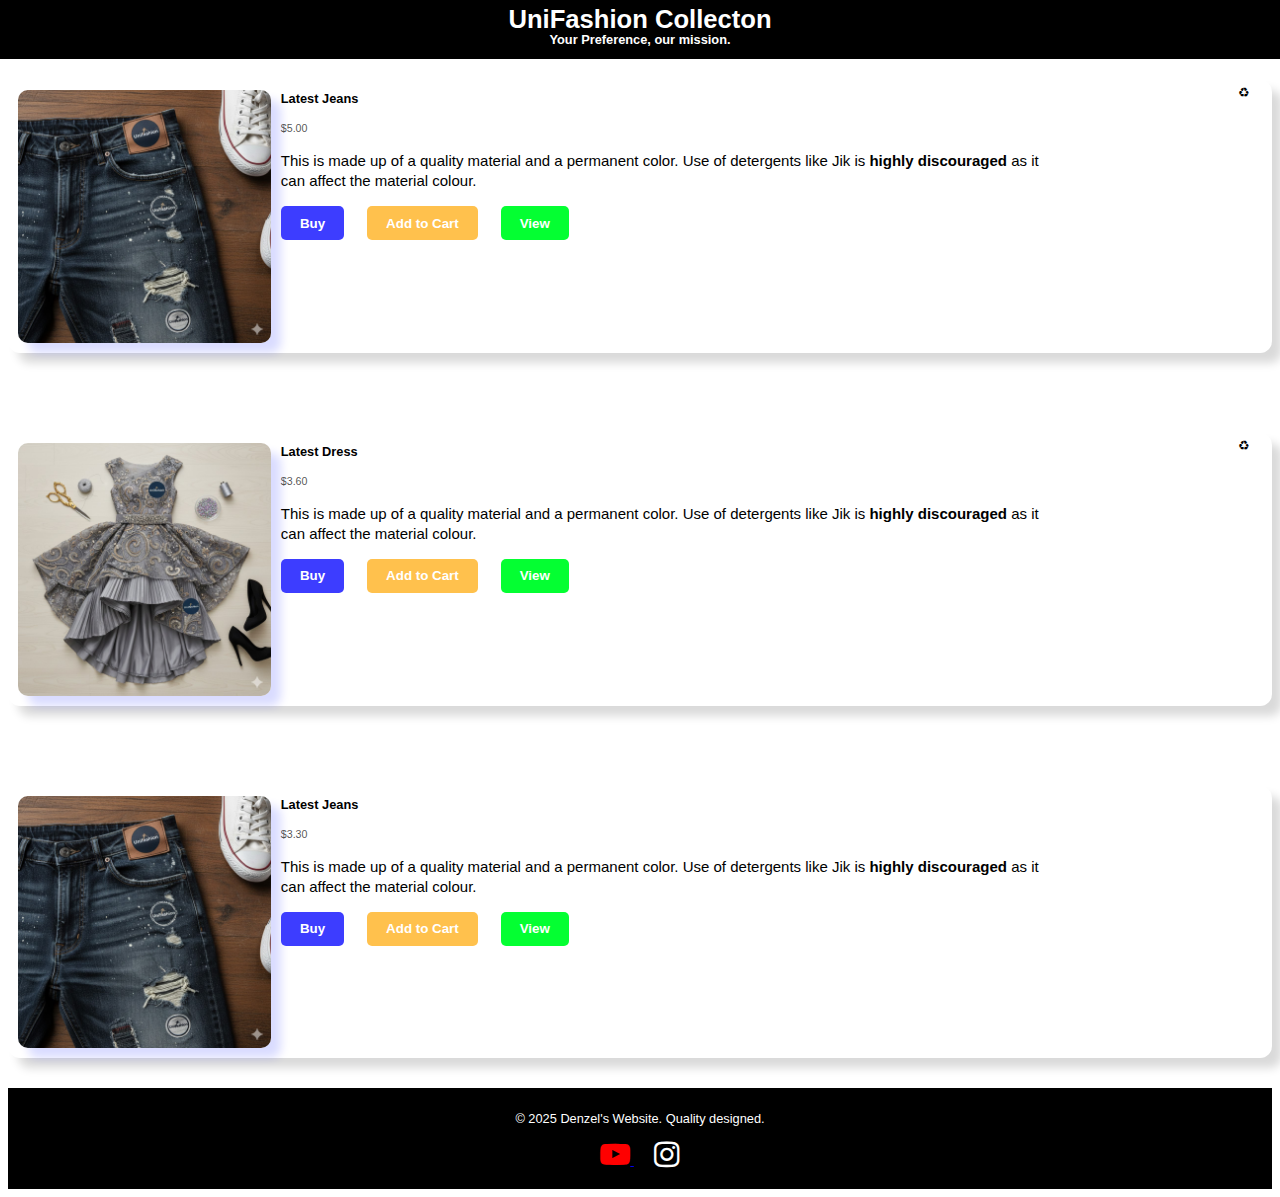
<file: index.html>
<!DOCTYPE html>
<html lang="en">
<head>
    <link rel="stylesheet" href="style.css">
    <link rel="stylesheet" href="https://cdnjs.cloudflare.com/ajax/libs/font-awesome/4.7.0/css/font-awesome.min.css">
    <meta charset="UTF-8">
    <meta name="viewport" content="width=device-width, initial-scale=1.0">
    <title>UniFashion Collecton</title>
</head>

<body>
    <nav>
        <h1>UniFashion Collecton</h1> 
        <h4>Your Preference, our mission.</h4>      
    </nav>

    <div class="content">
        <img src="images/jeans.jpg" alt="sample" class="thumbmail" id="viewjeans">
        <div class="text">
            <p class="outfit">Latest Jeans</p>
            <p class="price">$5.00</p>
            <div class="description">
                <p>This is made up of a quality material and a permanent color. Use of detergents like Jik is <strong>highly discouraged</strong> as it can affect the material colour.</p>
            </div>
            <div class="buttons">
                <button class="buy" type="button">Buy</button>
                <button class="addcart" type="button">Add to Cart</button>
                <button class="view" id="viewjeans" type="button">View</button>

            </div>
        </div>
        <p class="refubrish">&#x267B;</p>
        
    </div>

    <div class="content">
        <img src="images/dres.jpg" alt="sample" class="thumbmail">
        <div class="text">
            <p class="outfit">Latest Dress</p>
            <p class="price">$3.60</p>
            <div class="description">
                <p>This is made up of a quality material and a permanent color. Use of detergents like Jik is <strong>highly discouraged</strong> as it can affect the material colour.</p>
            </div>
         <div class="buttons">
                <button class="buy" type="button">Buy</button>
                <button class="addcart" type="button">Add to Cart</button>
                <button class="view" type="button" onclick="window.open('dresstab.html')">View</button>

            </div>
        </div>
        <p class="refubrish">&#x267B;</p>
    </div>
    <div class="content">
        <img src="images/jeans.jpg" alt="sample" class="thumbmail" id="viewjeans">
        <div class="text">
            <p class="outfit">Latest Jeans</p>
            <p class="price">$3.30</p>
            <div class="description">
                <p>This is made up of a quality material and a permanent color. Use of detergents like Jik is <strong>highly discouraged</strong> as it can affect the material colour.</p>
            </div>
          <div class="buttons">
                <button class="buy" type="button">Buy</button>
                <button class="addcart" type="button">Add to Cart</button>
                <button class="view" id="viewjeans2" type="button">View</button>

            </div>
        </div>
        
    </div>
    

    <!--End of page content. Footer now-->
    <footer>

        <p>&copy; 2025 Denzel's Website. Quality designed.</p>
        <a href="https://www.youtube.com/@deejayzoden3560" id="icons">
            <i class="fa fa-youtube-play" style="font-size:30px;color:red"></i>
        </a>
        <a href="https://www.instagram.com/denzel_oti/" id="icons">
            <i class="fa fa-instagram" style="font-size:30px;color:white"></i>
        </a>
    </footer>
    <script src="script.js"></script>
</body>

</html>
</file>
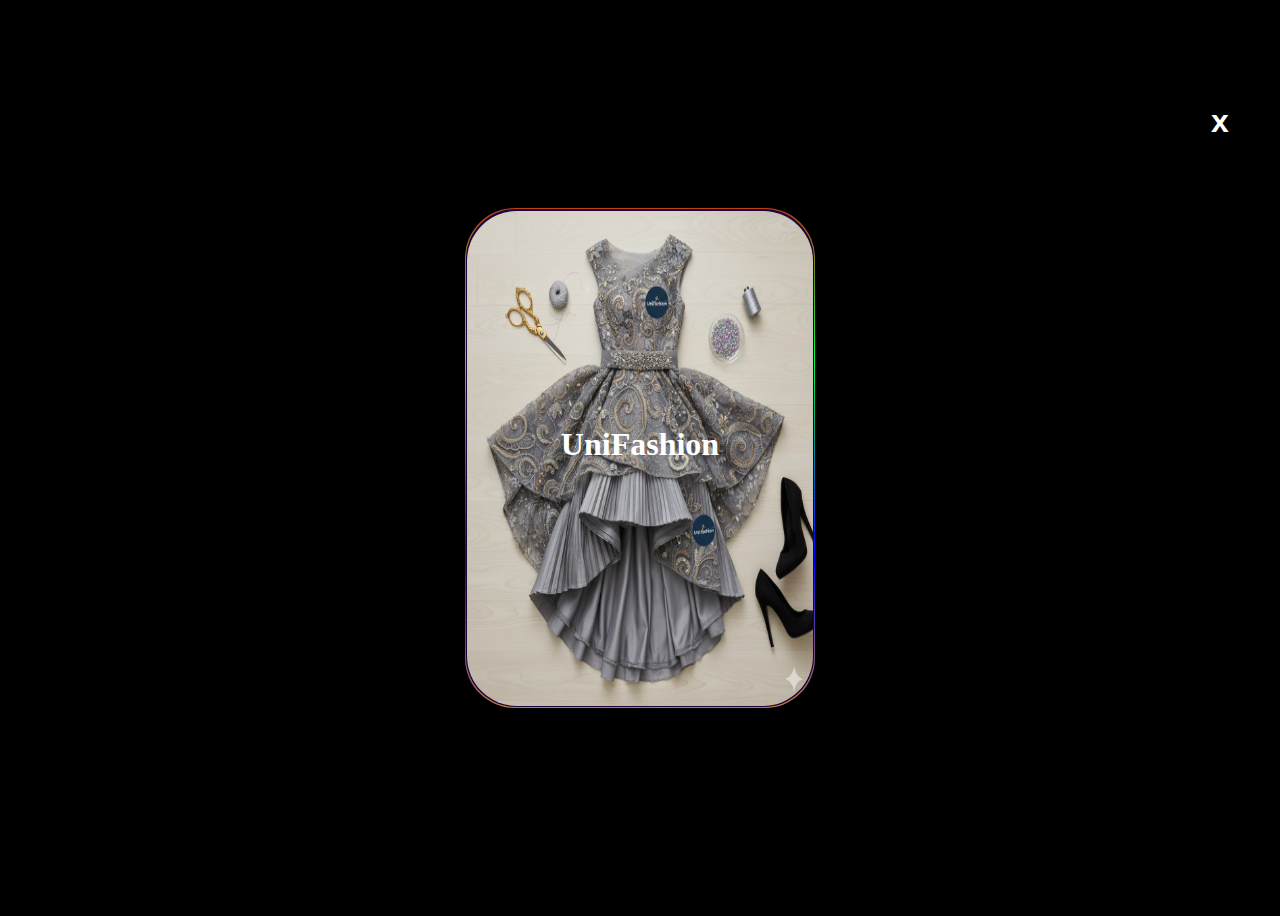
<file: dresstab.html>
<!DOCTYPE html>
<html lang="en">
<head>
    <link rel="stylesheet" href="style.css">
    <meta charset="UTF-8">
    <meta name="viewport" content="width=device-width, initial-scale=1.0">
    <title>Latest Dress</title>
</head>
<body class="about">
    <div class="box">
        <img src="images/dres.jpg" alt="jeans" class="jeans">
        <h2 class="denz">UniFashion</h2>
    </div> 
    <button class="backhome" type="button" onclick="window.open('index.html')">x</button>
</body>
</html>
</file>
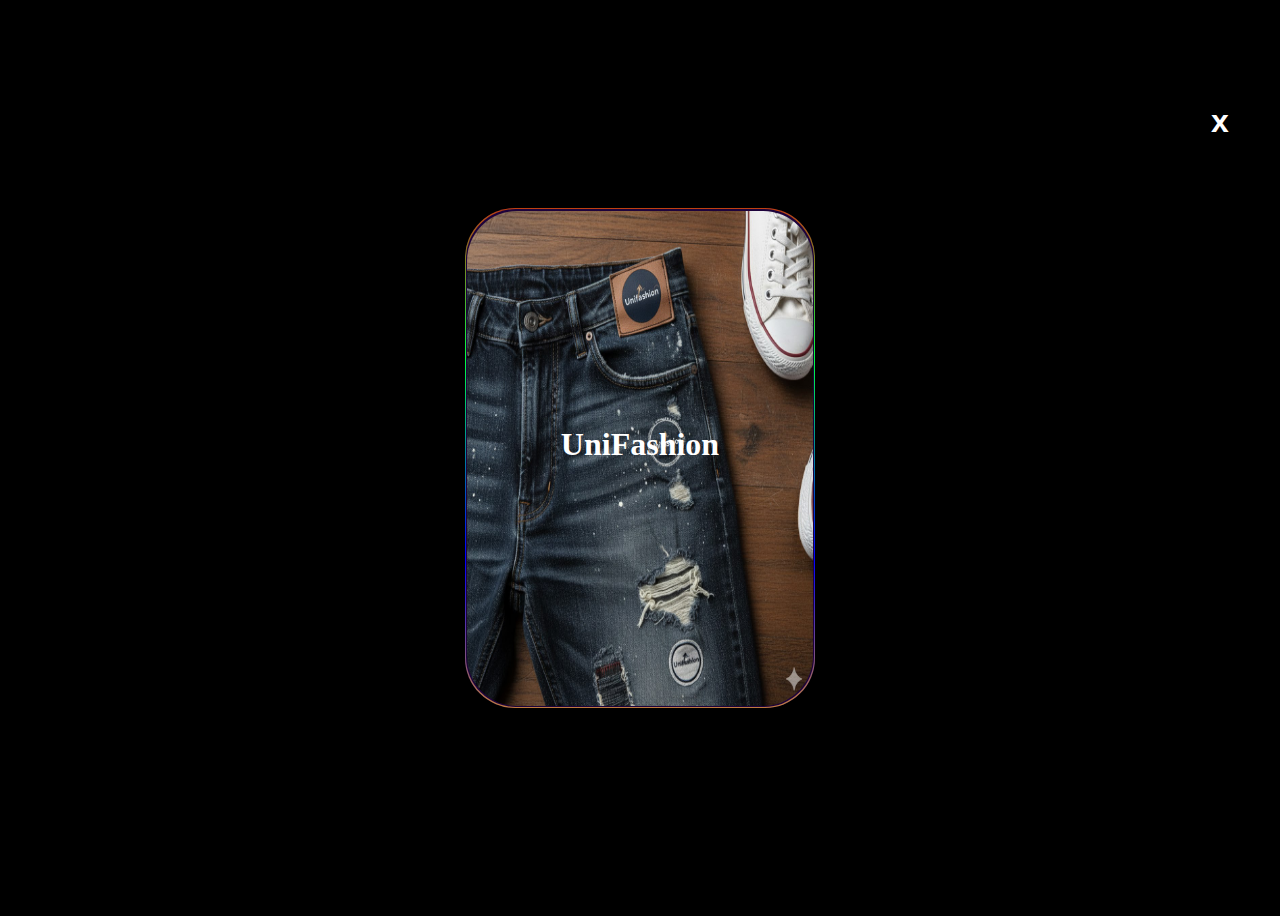
<file: jeanstab.html>
<!DOCTYPE html>
<html lang="en">
<head>
    <link rel="stylesheet" href="style.css">
    <meta charset="UTF-8">
    <meta name="viewport" content="width=device-width, initial-scale=1.0">
    <title>Latest Jeans</title>
</head>
<body class="about">
    <div class="box">
        <img src="images/jeans.jpg" alt="jeans" class="jeans">
        <h2 class="denz">UniFashion</h2>
    </div> 
    <button class="backhome" type="button" onclick="window.open('index.html')">x</button>
</body>
</html>
</file>
<file: style.css>
body{
    font-family: arial;
    font-size: 80%;
}
footer{
    position: inherit;
    bottom: 0;
    text-align: center;
    width: 100%;
    background-color: black;
    color: white;
    padding-bottom: 20px;
    font-size: 100%;
    padding-top: 10px;
    margin-top: 30px;
    
}

nav{
    background-color: black;
    position: fixed;
    top: 0;
    width: 100%;
    margin-left: -8px;
    color: white;
    padding-bottom: 0px;
    text-align: center;
    line-height: 0.2;
    
}
#icons{
    padding: 10px;
}
.content{
    background-color: white;
    width: 100%;
    margin-top: 80px;
    border-radius: 12px;
    box-shadow: 10px 10px 10px rgb(0, 0, 0, 0.15);
    background-color: rgb(255, 255, 255);
    line-height: 0.05px;
    display: flex;
    transition: box-shadow 0.5s;
    font-size: 100%;
    
}
.thumbmail{
    height: 10%;
    width: 20%;
    margin-top: 0px;
    padding: 0%;
    box-shadow: 10px 10px 10px rgba(0, 17, 255, 0.15);
    height: 70%;
    margin: 10px;
    border-radius: 10px;
    transition: box-shadow 0.5s, height 0.5s, width 0.5s;
    
}
.price{
    color: rgba(0, 0, 0, 0.7);
    font-size: smaller;
    
    margin-top: 15px;
}
.outfit{
    color: rgba(0, 0, 0);
    font-weight: bold;
    margin-top: 11px;
    padding-left: 0;
    padding: 0;
}
.text{
    line-height: 15px;    
}

.content:hover{
    box-shadow: 10px 10px 10px rgba(0, 17, 255, 0.15);
}
.thumbmail:hover{
    box-shadow: 10px 10px 10px rgba(255, 0, 0, 0.2);
    height: 12%;
    width: 22%;
}
.description{
    line-height: 20px;
    padding-top: 0;
    margin-top: 0;
    width: 80%;
    font-size: 15px;
}
.refubrish{
    padding-left: 0;
    margin-left: 0;
}
.buttons{
    margin-bottom: 0.01%;
    width: 100%;

}
button{
    padding-left: 2%;
    padding-right: 2%;
    padding-bottom: 1%;
    padding-top: 1%;
    margin-right: 2%;
    border-radius: 5px;
    border: none;
    font-weight: bold;
    transition: box-shadow 1.15s;
}
.buy{
    background-color: rgb(61, 61, 255);
    color: white;
    transition: background-color 0.25s, box-shadow 0.15s;

}
.buy:hover{
    box-shadow: 10px -5px 10px rgba(0, 17, 255, 0.15);
}
.buy:active{
    background-color: black;
    color: white;
    box-shadow: 10px -5px 10px rgba(0, 0, 0, 0.25);
}

.addcart{
    background-color: rgb(255, 193, 77);
    color: white;
    transition: background-color 0.25s, box-shadow 0.15s;
    
}
.addcart:hover{
    box-shadow: 10px -5px 10px rgba(255, 193, 77, 0.25);
}
.addcart:active{
    background-color: black;
    color: white;    
    box-shadow: 10px -5px 10px rgba(0, 0, 0, 0.25);
}
.view{
    background-color: rgb(4, 255, 50);
    color: white;
    transition: background-color 0.25s, box-shadow 0.15s;
}
.view:hover{
    box-shadow: 10px -5px 10px rgb(4, 255, 50, 0.25);
}
.view:active{
    background-color: black;
    color: white;
    box-shadow: 10px -5px 10px rgba(0, 0, 0, 0.25);
}
.about{
    background-color: black;
    color: white;
    display: flex;
    justify-content: center;
    -ms-align-items: center;
    align-items: center;
    min-height: 100vh;
}
.box{
    box-sizing: border-box;
    background-color: rgb(29, 2, 59);
    position: relative;
    justify-content: center;
    display: flex;
    -ms-align-items: center;
    align-items: center;
    height: 500px;
    width: 350px;
    overflow: hidden;
    border-radius: 50px;
}
.denz{
    font-size: xx-large;
    font-family: eorgia, 'Times New Roman', Times, serif;
    z-index: 2;
    margin-top: 0;
}
.box::before{
    content: '';
    position: absolute;
    width: 160%;
    height: 120%;
    background: linear-gradient(red,rgb(0, 255, 64), blue, orange);
    animation: rotate 1s linear infinite;
    box-shadow: 10px, 10px, rgba(255, 255, 255, 0.3);
}
@keyframes rotate {
    from{
        transform: rotate(0deg)
    }
    to{
        transform: rotate(360deg);
    }
}
.box::after{
    content: '';
    position: absolute;
    border-radius: 5px;
    background-color: rgb(29, 2, 59);
    border-radius: 50px;
    inset: 1px;
}
.jeans{
    z-index: 1;
    width: 99%;
    position: absolute;
    height: 99%;
    border-radius: 50px;
}
.backhome{
    right: 0;
    position: absolute;
    top: 10%;
    font-size: xx-large;
    color: white;
    background-color: transparent;
}
.backhome:hover{
    background-color: red;
}
</file>
